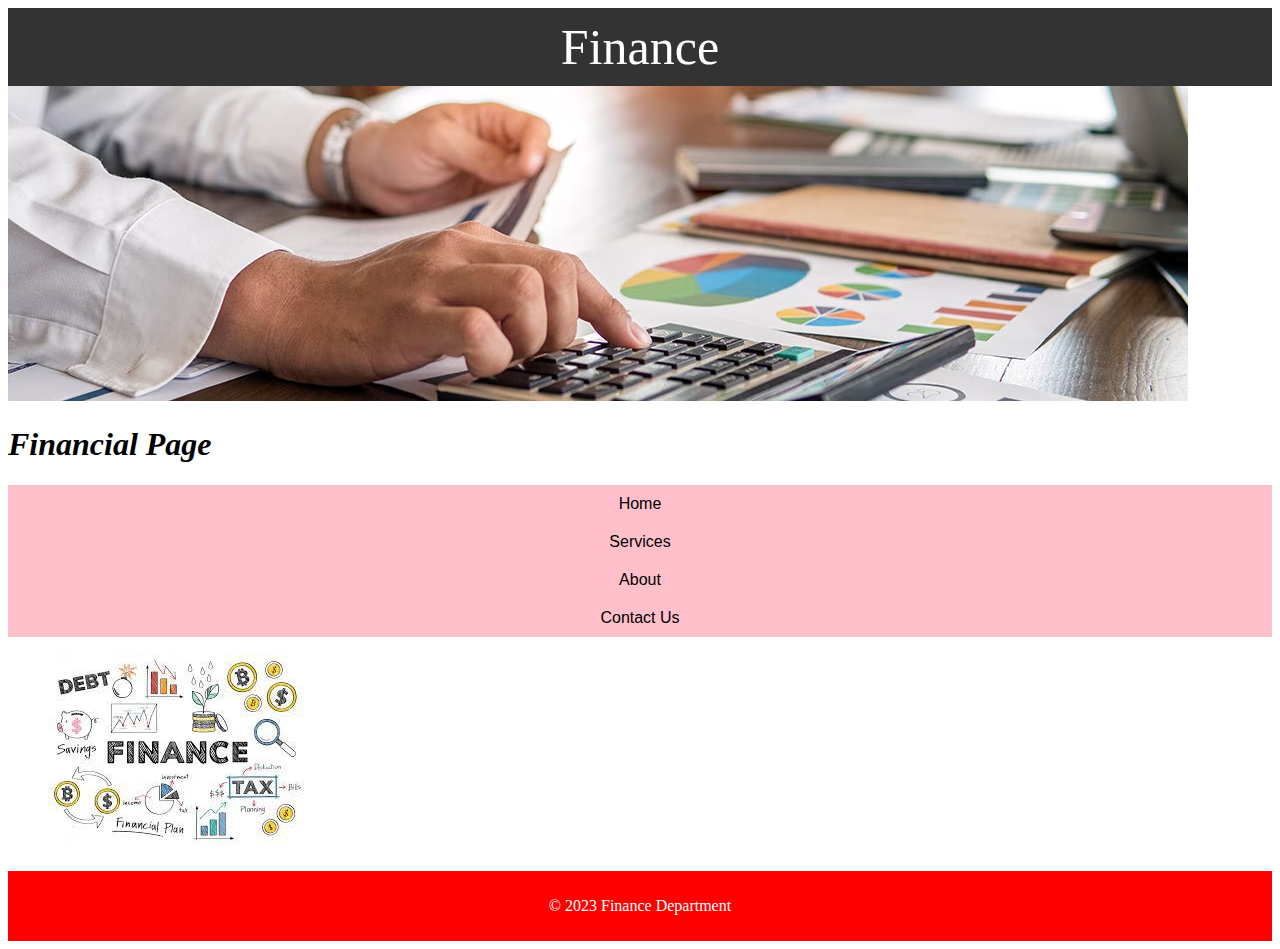
<file: index.html>
<!DOCTYPE html>
<html lang="en">

<head>
    <meta charset="UTF-8">
    <meta name="viewport" content="width=device-width, initial-scale=1.0">
    <link rel="stylesheet" href="finance.css">
    <title>Finance</title>

</head>

<body>
    <header>Finance</header>


    <img src="fin.avif" alt="">
    <h1><em>Financial Page</em></h1>

    <nav>
        <Ul>
            <li><a href="#">Home</a></li>
            <li><a href="#">Services</a></li>
            <li><a href="#">About</a></li>
            <li><a href="#">Contact Us</a></li>
        </Ul>
    </nav>
<div class=""></div>
    <figure>
        <img src="finance.jpg" alt="" class="Image">
    </figure>



    <footer>
        <p>&copy; 2023 Finance Department</p>
    </footer>

    <div></div>
</body>

</html>
</file>
<file: finance.css>
body {
    @@ -81,
    34+82,
    24 @@ body
}



header {
    position: relative;
    background-color: #333;
    padding: 10px;
    text-align: center;
    color: white;
    font-size: 50px;
}

header img {
    width: 100%;
    height: auto;
    position: center;


}

header h1 {
    position: absolute;
    top: 50%;
    left: 50%;
    transform: translate(-50%, -50%);
    font-size: 2em;
    background-color: rgba(0, 0, 0, 0.7);
    padding: 10px;
    border-radius: 5px;
    display: block;
    margin: 0 auto;
}

nav ul {
    background-color: pink;
    overflow: auto;
    color: white;
    background-color: pink;
    padding: 0;
    text-align: center;
    margin: 0;
    text-align: center;
    list-style-type: none;
}

nav li {
    @@ -117,
    8+108,
    7 @@ nav li
}

nav a {
    display: inline-block;
    width: 33.3%;
    padding: 12px 24px;
    padding: 10px 20px;
    color: black;
    text-decoration: none;
    font-family: 'Lucida Sans', 'Lucida Sans Regular', 'Lucida Grande', 'Lucida Sans Unicode', Geneva, Verdana, sans-serif;


    @@ -130,
    33+120,
    37 @@ nav a: hover
}

main {
    background-color: #FFF;
    padding: 20px;
    margin: 20px;
    margin: 15px;
}

h2,
h3 {
    border-bottom: 1px solid #ddd;
    padding-bottom: 10px;
}

footer {
    background-color: red;
    background-color: red;
    color: white;
    text-align: center;
    padding: 10px 0;
    margin-top: 20px;
}

style .Image {
    display: block;
    margin-left: auto;
    margin-right: auto;
}
</file>
